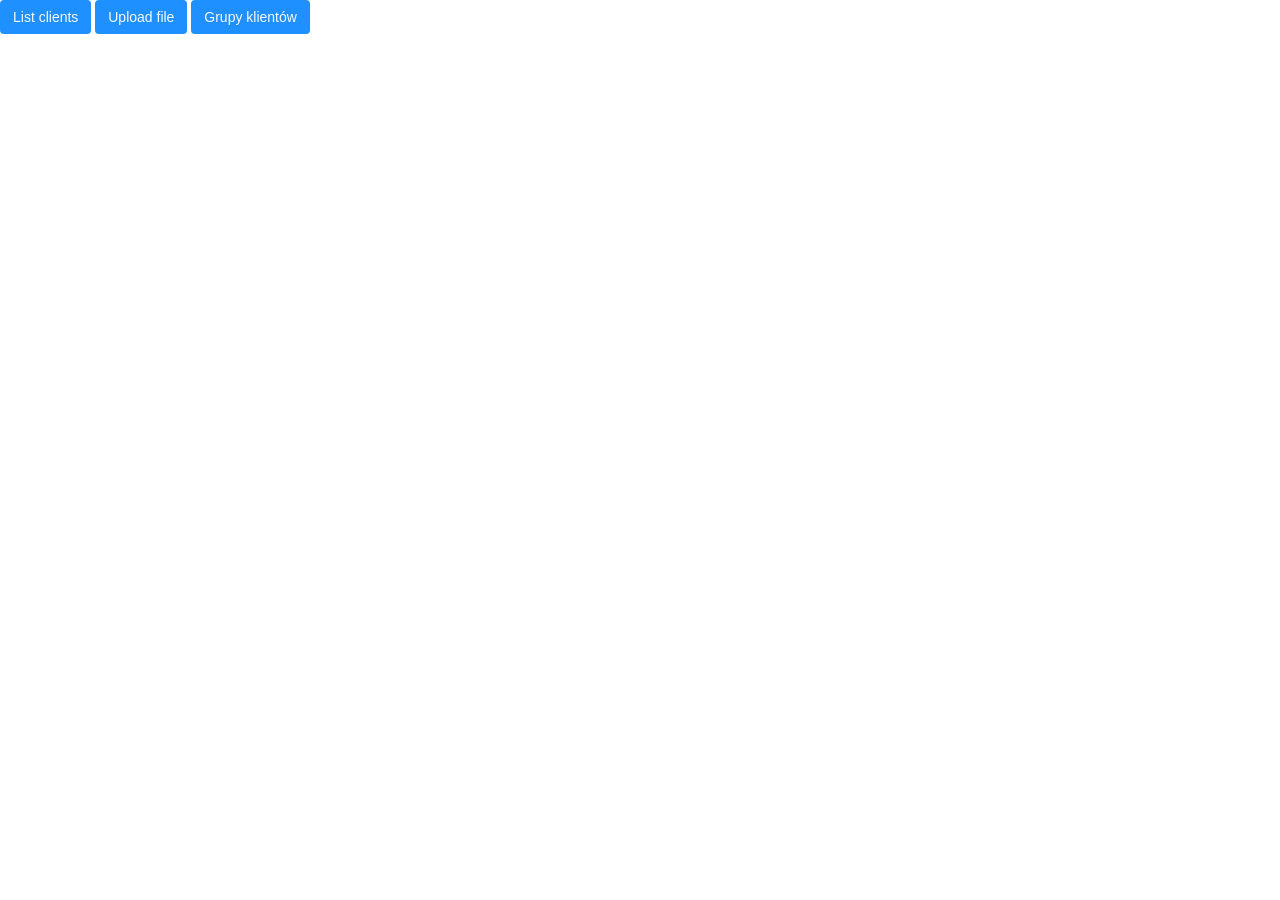
<file: index.html>
<!DOCTYPE html>
<html ng-app="myApp">
    <head>
        <meta charset="utf-8">
        <title>Hello</title>
        <script src="lib/angular.min.js"></script>
        <script src="lib/angular-route.min.js"></script>
        <link rel="stylesheet" href="lib/bootstrap.min.css" type="text/css">
        <link rel="stylesheet" type="text/css" href="style.css">
        <script src="./mainController.js"></script>
</head>

<body ng-controller="myCtrl">
        
        <div ng-view>

        </div>
    
</body>
</file>
<file: style.css>
.myJumbotron {
    background-color:lightsteelblue;
    color:ghostwhite;
}
.myBtn {
    background-color:dodgerblue;
    color: ghostwhite;
}
.input {
    color:black;
}
</file>
